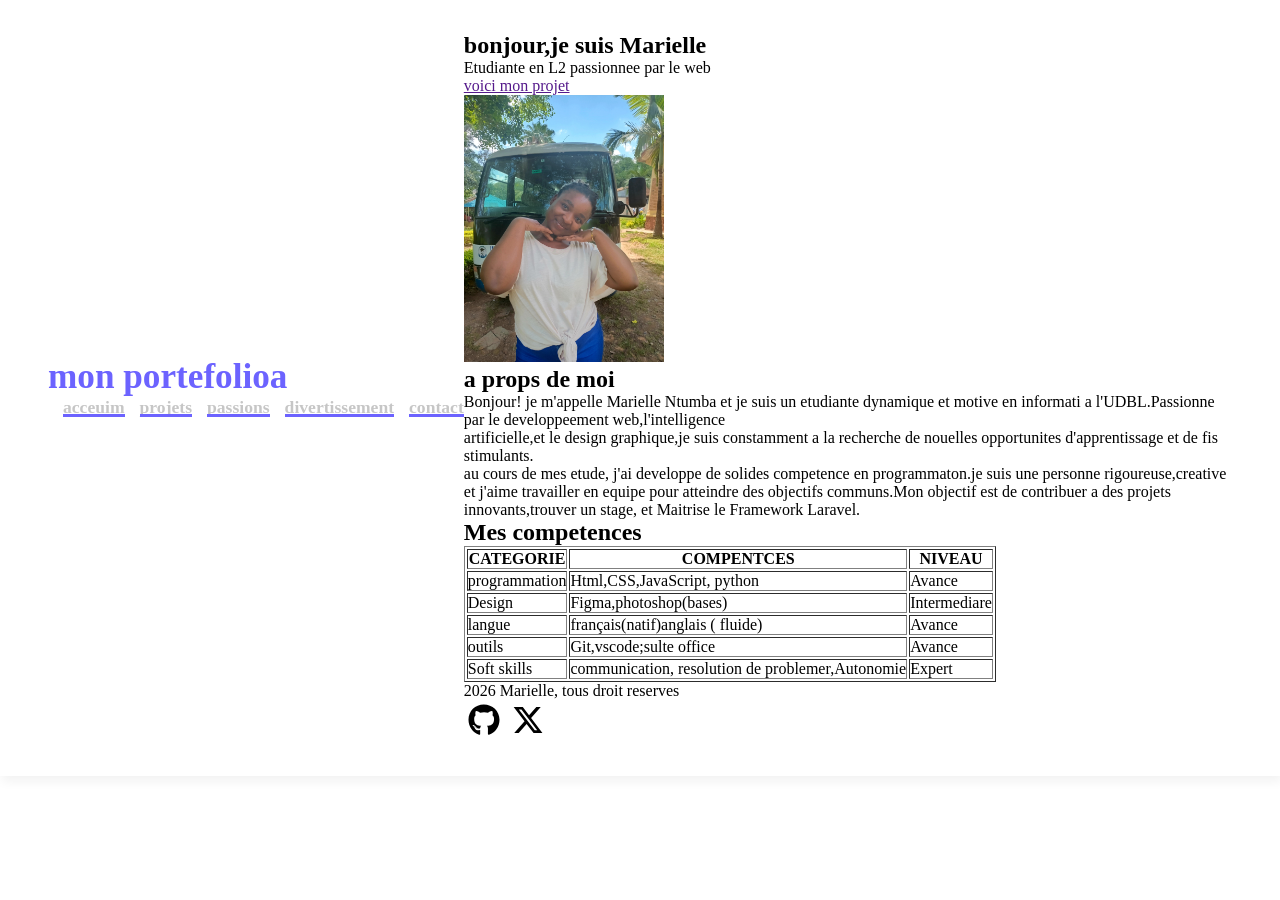
<file: index.html>
<!DOCTYPE html>
<html lang="en">
<head>
  <meta charset="UTF-8">
  <meta name="viewport" content="width=device-width, initial-scale=1.0">
  <title>Mon Portfolio</title>
  <link rel="stylesheet" href="CSS/styles.css">
</head>
<body>
  <header>
    <div>
      <a href="">mon portefolioa</a>
    </div>
    <nav>
      <ul>
        <li><a href="">acceuim</a></li>
        <li><a href="">projets</a></li>
        <li><a href="">passions</a></li>
        <li><a href="">divertissement</a></li>
        <li><a href="">contact</a></li>
      </ul>
    </nav>
</header>
<main>
  <section>
    <div>
      <h1>bonjour,je suis Marielle</h1>
      <p>Etudiante en L2 passionnee par le web</p>
      <a href="">voici mon projet</a><div>

      </div>
    </div>
      <img src="Image/Marielle.jpg" alt="Marielle" width="200">
      <div>
  </section>
  <section>
    <div>
      <h2>a props de moi</h2>
      <p>Bonjour! je m'appelle Marielle Ntumba et je suis un etudiante dynamique et motive en informati a l'UDBL.Passionne par le developpeement web,l'intelligence</p>
      artificielle,et le design graphique,je suis constamment a la recherche de nouelles opportunites
       d'apprentissage et de fis stimulants.
       <P>au cours de mes etude, j'ai developpe de solides competence en programmaton.je suis une personne rigoureuse,creative et j'aime travailler en equipe pour atteindre des objectifs communs.Mon objectif est de contribuer a des projets innovants,trouver un stage, et Maitrise le Framework Laravel.</P>
    </div>
  </section>
  <SECtion>
    <h2>Mes competences</h2>
    <table border="1">
      <tr>
        <th>CATEGORIE</th>
        <th>COMPENTCES</th>
        <th>NIVEAU</th>
      </tr>
      <tr>
        <td>programmation</td>
        <td>Html,CSS,JavaScript, python </td>
        <td>Avance</td>
      </tr>
      <tr>
        <td>Design</td>
        <td>Figma,photoshop(bases)</td>
        <td>Intermediare</td>
      </tr>
      <tr>
      <td>langue</td>
      <td>français(natif)anglais ( fluide)    </td>
      <td>Avance</td>      
      </tr>
      <tr>
        <td>outils</td>
        <td>Git,vscode;sulte office</td>
        <td>Avance</td>
      </tr>
      <tr>
        <td>Soft skills</td>
        <td>communication, resolution de problemer,Autonomie</td>
        <td>Expert</td>
      </tr>
    </table>
  </SECtion>  
  <FOoter>
    <p>2026 Marielle, tous droit reserves</p>
    <a href=""><img src="Image/github.svg" alt="github" width="40"></a>
    <a href=""><img src="Image/x.svg" alt="x" width="40"></a>
  </FOoter>
</body>
</html>
</file>
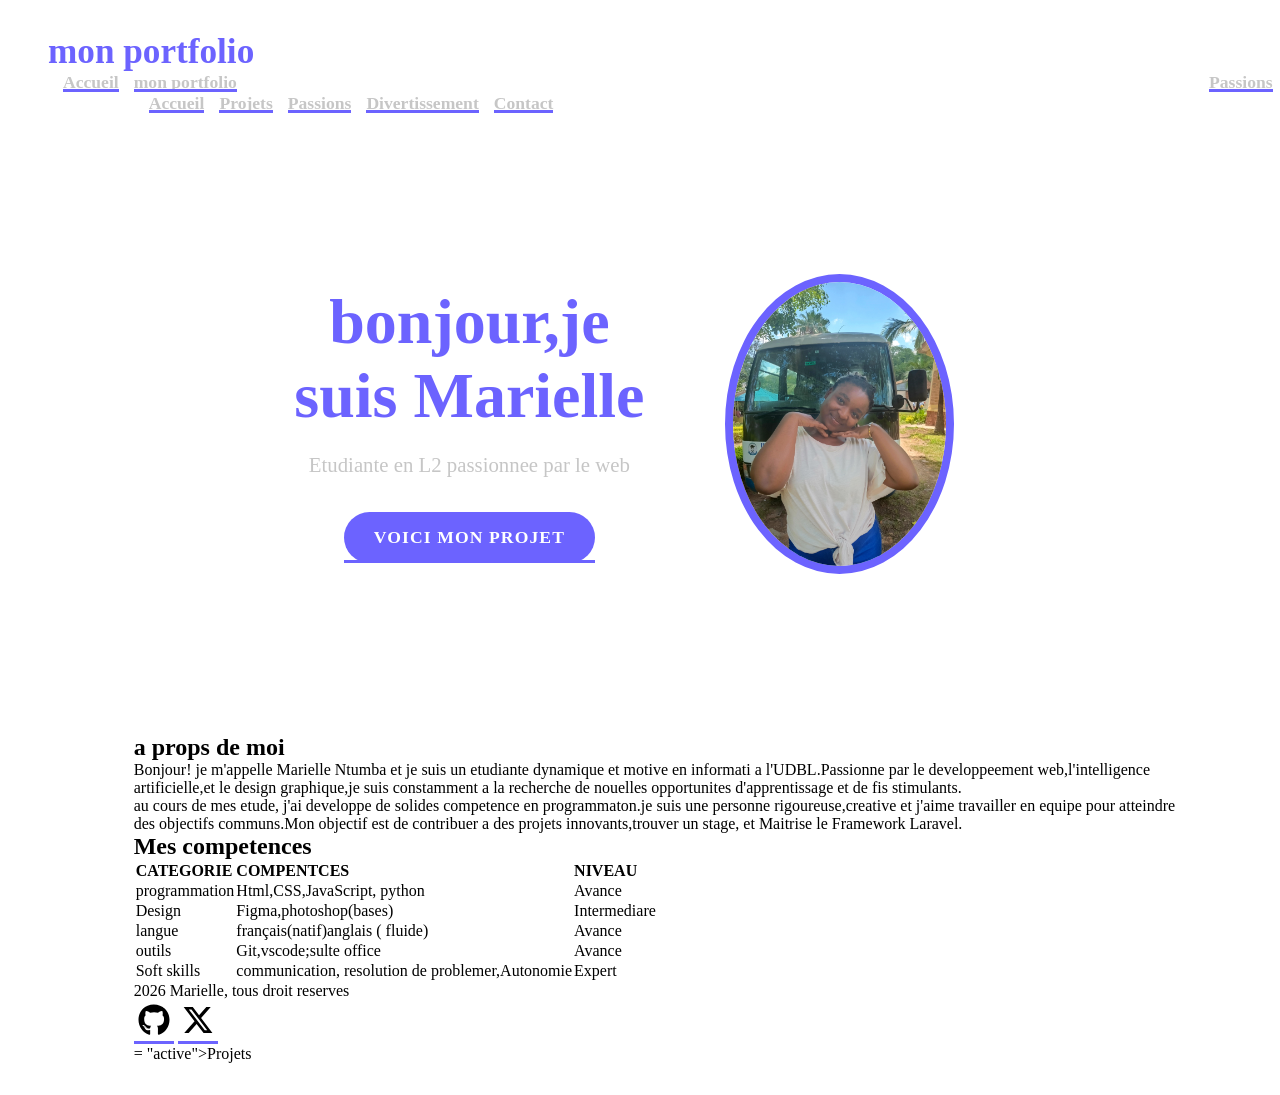
<file: contact.html>
<!DOCTYPE html>
<html lang="en">
<head>
  <meta charset="UTF-8">
  <meta name="viewport" content="width=device-width, initial-scale=1.0">
  <title>Mon Portfolio</title>
  <link rel="stylesheet" href="CSS/styles.css">
  <link rel="preconnect" href="https://fonts.googleapis.com">
<link rel="preconnect" href="https://fonts.gstatic.com" crossorigin>
<link href="https://fonts.googleapis.com/css2?family=Roboto:ital,wght@0,100..900;1,100..900&display=swap" rel="stylesheet">
</head>
<body>
  <header>
    <div>
      <a href="">mon portfolio</a>
    </div>
    <nav>
      <ul>
        <li><a href="">Accueil</a></li>
        <li><a href="projets.html"<!DOCTYPE html>
<html lang="en">
<head>
  <meta charset="UTF-8">
  <meta name="viewport" content="width=device-width, initial-scale=1.0">
  <title>Mon Portfolio</title>
  <link rel="stylesheet" href="CSS/styles.css">
  <link rel="preconnect" href="https://fonts.googleapis.com">
<link rel="preconnect" href="https://fonts.gstatic.com" crossorigin>
<link href="https://fonts.googleapis.com/css2?family=Roboto:ital,wght@0,100..900;1,100..900&display=swap" rel="stylesheet">
</head>
<body>
  <header>
    <div>
      <a href="">mon portfolio</a>
    </div>
    <nav>
      <ul>
        <li><a href="">Accueil</a></li>
        <li><a href="projets.html"classe= "active">Projets</a></li>
        <li><a href="passion.html">Passions</a></li>
        <li><a href="divertissement.html">Divertissement</a></li>
        <li><a href="passion.html">Contact</a></li>
      </ul>
    </nav>
</header>
<main>
  <section class="hero">
    <div>
      <h1>bonjour,je suis Marielle</h1>
      <p>Etudiante en L2 passionnee par le web</p>
      <a href="">voici mon projet</a><div>

      </div>
    </div>
      <img src="Image/Marielle.jpg" alt="Marielle" width="200">
      <div>
  </section>
  <section>
    <div>
      <h2>a props de moi</h2>
      <p>Bonjour! je m'appelle Marielle Ntumba et je suis un etudiante dynamique et motive en informati a l'UDBL.Passionne par le developpeement web,l'intelligence</p>
      artificielle,et le design graphique,je suis constamment a la recherche de nouelles opportunites
       d'apprentissage et de fis stimulants.
       <P>au cours de mes etude, j'ai developpe de solides competence en programmaton.je suis une personne rigoureuse,creative et j'aime travailler en equipe pour atteindre des objectifs communs.Mon objectif est de contribuer a des projets innovants,trouver un stage, et Maitrise le Framework Laravel.</P>
    </div>
  </section>
  <SECtion>
    <h2>Mes competences</h2>
    <table>
      <tr>
        <th>CATEGORIE</th>
        <th>COMPENTCES</th>
        <th>NIVEAU</th>
      </tr>
      <tr>
        <td>programmation</td>
        <td>Html,CSS,JavaScript, python </td>
        <td>Avance</td>
      </tr>
      <tr>
        <td>Design</td>
        <td>Figma,photoshop(bases)</td>
        <td>Intermediare</td>
      </tr>
      <tr>
      <td>langue</td>
      <td>français(natif)anglais ( fluide)    </td>
      <td>Avance</td>      
      </tr>
      <tr>
        <td>outils</td>
        <td>Git,vscode;sulte office</td>
        <td>Avance</td>
      </tr>
      <tr>
        <td>Soft skills</td>
        <td>communication, resolution de problemer,Autonomie</td>
        <td>Expert</td>
      </tr>
    </table>
  </SECtion>  
  <FOoter>
    <p>2026 Marielle, tous droit reserves</p>
    <a href=""><img src="Image/github.svg" alt="github" width="40"></a>
    <a href=""><img src="Image/x.svg" alt="x" width="40"></a>
  </FOoter>
</body>
</html>



 




 

 = "active">Projets</a></li>
        <li><a href="passion.html">Passions</a></li>
        <li><a href="divertissement.html">Divertissement</a></li>
        <li><a href="passion.html">Contact</a></li>
      </ul>
    </nav>
</header>
<main>
  <section>
    <div>
      <h1>bonjour,je suis Marielle</h1>
      <p>Etudiante en L2 passionnee par le web</p>
      <a href="">voici mon projet</a><div>

      </div>
    </div>
      <img src="Image/Marielle.jpg" alt="Marielle" width="200">
      <div>
  </section>
  <section>
    <div>
      <h2>a props de moi</h2>
      <p>Bonjour! je m'appelle Marielle Ntumba et je suis un etudiante dynamique et motive en informati a l'UDBL.Passionne par le developpeement web,l'intelligence</p>
      artificielle,et le design graphique,je suis constamment a la recherche de nouelles opportunites
       d'apprentissage et de fis stimulants.
       <P>au cours de mes etude, j'ai developpe de solides competence en programmaton.je suis une personne rigoureuse,creative et j'aime travailler en equipe pour atteindre des objectifs communs.Mon objectif est de contribuer a des projets innovants,trouver un stage, et Maitrise le Framework Laravel.</P>
    </div>
  </section>
  <SECtion>
    <h2>Mes competences</h2>
    <table>
      <tr>
        <th>CATEGORIE</th>
        <th>COMPENTCES</th>
        <th>NIVEAU</th>
      </tr>
      <tr>
        <td>programmation</td>
        <td>Html,CSS,JavaScript, python </td>
        <td>Avance</td>
      </tr>
      <tr>
        <td>Design</td>
        <td>Figma,photoshop(bases)</td>
        <td>Intermediare</td>
      </tr>
      <tr>
      <td>langue</td>
      <td>français(natif)anglais ( fluide)    </td>
      <td>Avance</td>      
      </tr>
      <tr>
        <td>outils</td>
        <td>Git,vscode;sulte office</td>
        <td>Avance</td>
      </tr>
      <tr>
        <td>Soft skills</td>
        <td>communication, resolution de problemer,Autonomie</td>
        <td>Expert</td>
      </tr>
    </table>
  </SECtion>  
  <FOoter>
    <p>2026 Marielle, tous droit reserves</p>
    <a href=""><img src="Image/github.svg" alt="github" width="40"></a>
    <a href=""><img src="Image/x.svg" alt="x" width="40"></a>
  </FOoter>
</body>
</html>
</file>
<file: CSS/styles.css>
:root{
    --violet-doux:#6C63FF;
    --violet-fonce:#534EDO;      
    --Orange-vif:#FFA7267;
    --gris-tres-fonce:#5555;
    --gris-tres-clair: #F8F8F8;
    --gris-clair: #EEE;
}

*{
margin: 0;
padding: 0;
box-sizing: border-box;
}

body {
    background-color:white ;
    box-shadow:2px 6px 10px  rgba(0,0,0,0.05);
    position: sticky;
    top: 0;
    z-index: 100;
    display: flex;
    justify-content: space-between;
    align-items:center;
    padding: 2rem 3rem;
}

header div a{
    text-decoration:none;
    font-size: 2.2rem; 
    font-weight: bold;
    color: var(--violet-doux);
}

ul  li{
    list-style:none;
    margin-left: 15px;

}
ul {
    display:flex ;
}



ul li a{
    text-decoration: none;
    color: var( --gris-tres-fonce); 
    font-weight: 700;
    font-size: 1.1rem;
    position: relative;
}

ul li a::after {
    content: '';
    position: absolute;
    left: 0;
    bottom: 0;
    height:3px ;
    width:100 ;
    background-color:  var(--violet-doux);

}

ul li a::after{
    width: 100%;
}
a.active{
   color:var(--violet-doux);
   
}

.hero{
    display: flex;
    justify-content: center;
    align-items: center;
    gap: 5rem;
    text-align: center;
    margin: 10rem;
}

.hero img {
    width: 300px;
    height: 300px;
    object-fit: cover;
    border-radius: 50%;
    border: 8px solid var(--violet-doux);

}

.hero h1 {
    color: var(--violet-doux);
    font-size: 4rem;
    font-size: 700;
    margin-bottom: 1.2rem;

}
.hero p {
    color: var(--gris-tres-fonce);
    font-size: 1.3rem;
    margin-bottom: 1.2rem;
}
.hero a {
    text-decoration: none;
    display: inline-block;
    background-color: var(--violet-doux);
    color: white;
    padding: 15px 30px;
    border-radius: 50px;
    text-transform: uppercase;
    letter-spacing: 1.1px;
    font-weight: 600px;
    margin-top: 1rem;
    transition: background-color 0.3s case, transform 0.2s case;

}
.hero a:hover {
    background-color: var(--violet-fonce);
    transform: translate(-3px);
}
</file>
